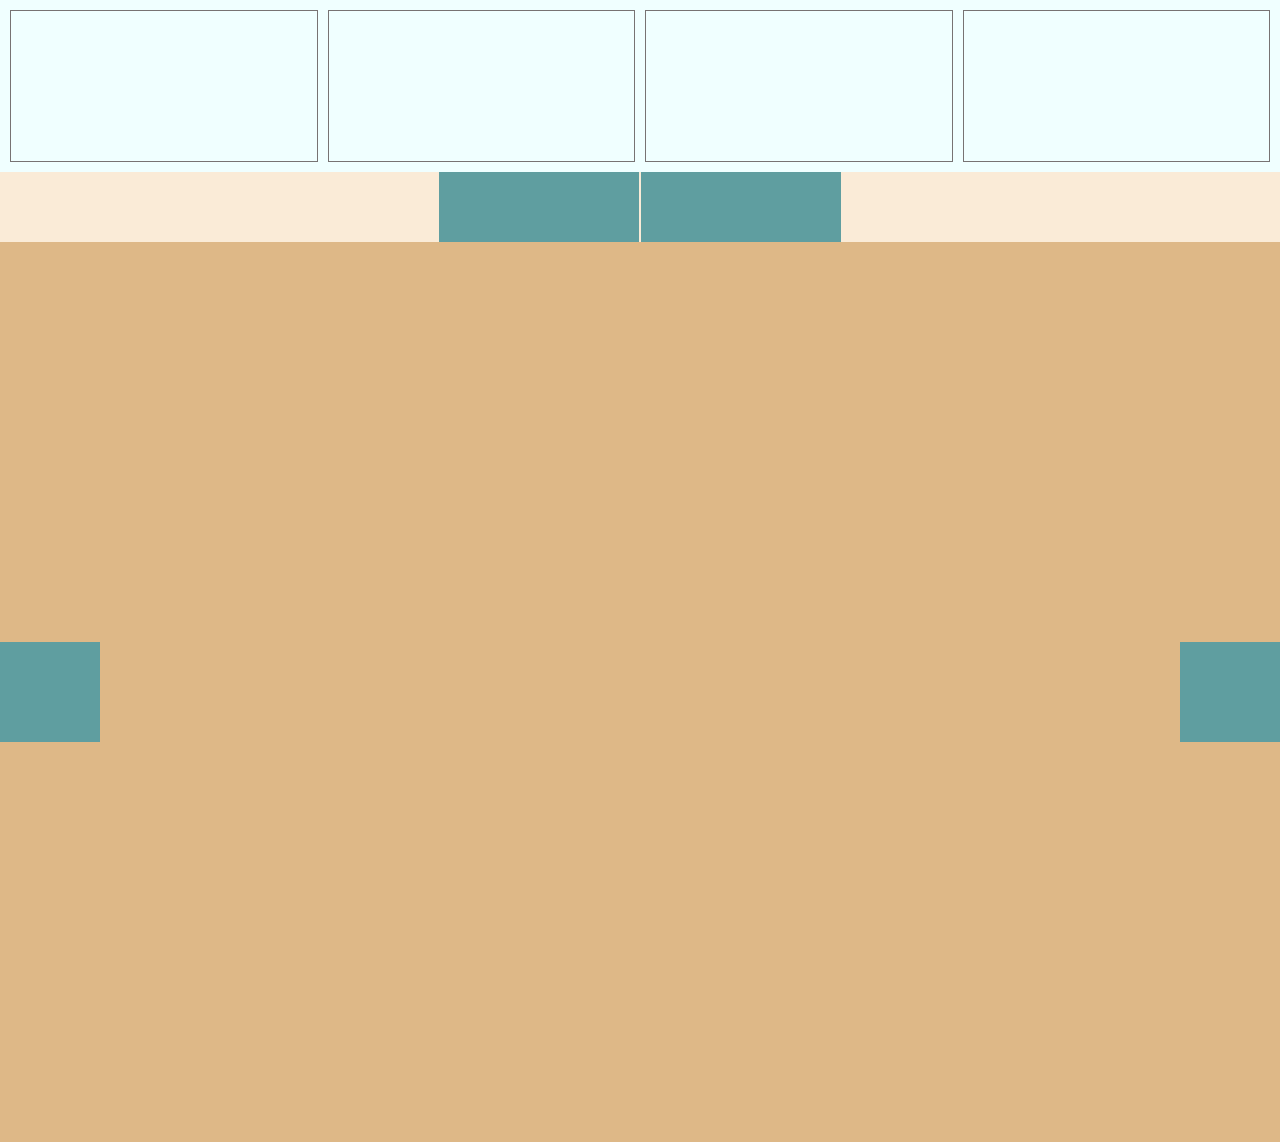
<file: flex/index.html>
<!DOCTYPE html>
<html lang="en">
<head>
    <meta charset="UTF-8">
    <meta name="viewport" content="width=device-width, initial-scale=1.0">
    <title>Document</title> 
    <link rel="stylesheet" href="./css/style.css">
</head>
<body>
    <div class="flex-container">
        <div></div>
        <div></div>
        <div></div>
        <div></div>
    </div>
    <div class="flex2">
        <div></div>
        <div></div>
    </div>

        <div class="vertical">
            <div></div>
            <div></div>
        </div>

</body>
</html>
</file>
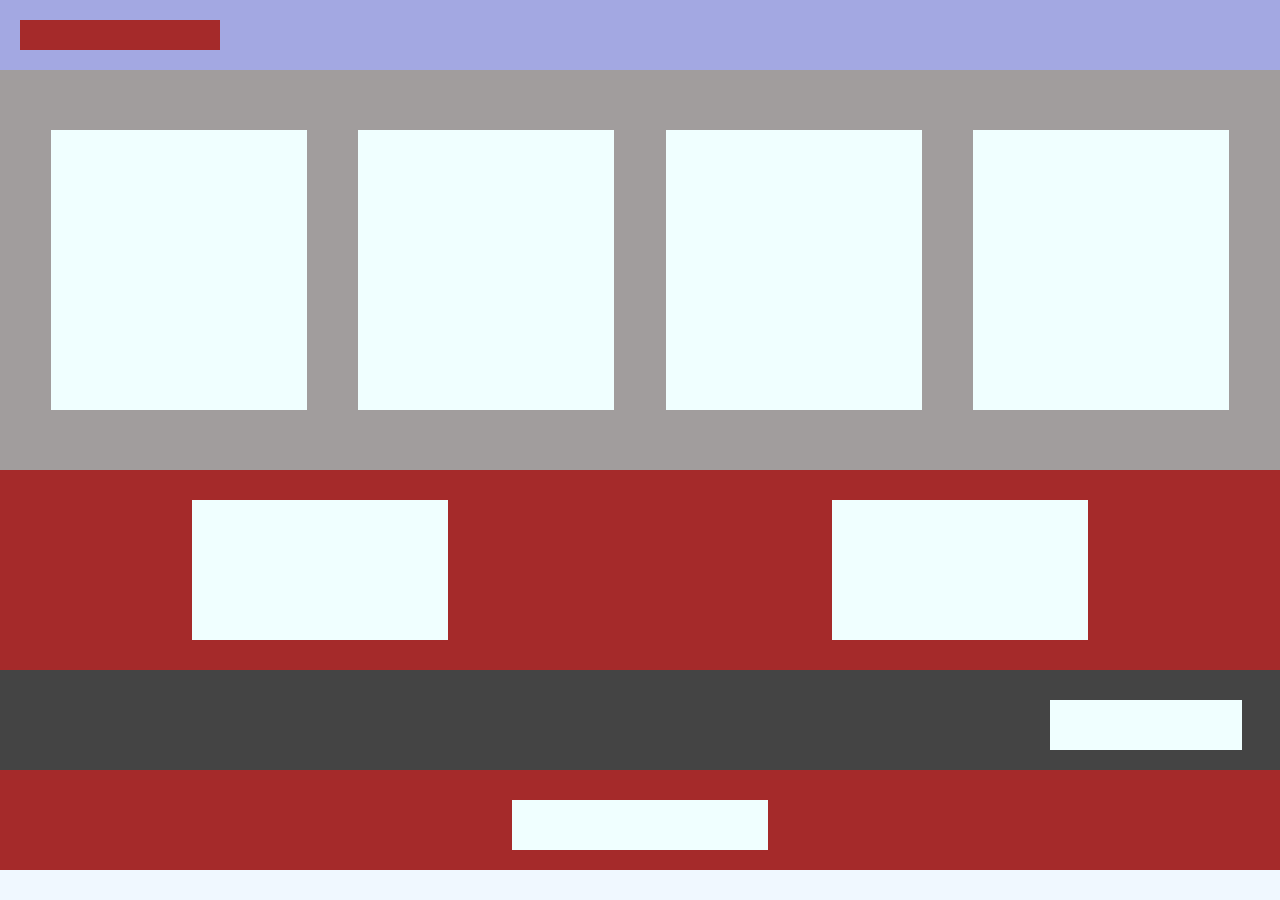
<file: practica1/index.html>
<!DOCTYPE html>
<html lang="en">
<head>
    <meta charset="UTF-8">
    <meta name="viewport" content="width=device-width, initial-scale=1.0">
    <title>Práctica 1</title>
    <link rel="stylesheet" href="./css/styles.css">
</head>
<body>
    <!--columa1-->
    <div id="header">
        <div id="title"></div>
    </div>
    <!--columna2-->
    <div id="columna2">
        <div class="cuadrito"></div>
        <div class="cuadrito"></div>
        <div class="cuadrito"></div>
        <div class="cuadrito"></div>
    </div>
    <!--columna3-->
   <div id="columna3">
        <div class="cuadrito1"></div>
        <div class="cuadrito1" id="sep"></div>
   </div>
   <!--columna4-->
   
    <div id="columna4">
        <div class="cuadrito2"></div>
    </div>
    <!--columna5-->
   <div id="columna5">
    <div class="cuadrito3"></div>
   </div>
   

</body>
</html>
</file>
<file: flex/css/style.css>
*{
    margin:0;
    padding:0;
}
.flex-container{
    display: flex;
    background-color: azure;
    padding: 10px;
    gap: 10px;
}
.flex-container div{
    height: 150px;
    border: 1px solid #777373;
    flex-grow: 1;
    
}
.flex2{
    background-color: antiquewhite;
    display: flex;
    gap: 2px;
    /*espacio igual entre hijos*/
    /*justify-content: space-between;*/

    justify-content: center;

}
.flex2 div{
    width: 200px;
    height: 70px;
    background-color: cadetblue;
}
.vertical{
    width: 100%;
    height: 100vh; /* viewport height*/
    background-color: burlywood;
    display: flex;
    align-items: center; /* centra en vertical*/
    justify-content: space-between; /* mismo espacio entre hijos*/
}
.vertical div{
    width: 100px;
    height: 100px;
    background-color: cadetblue;

}
</file>
<file: practica1/css/styles.css>
*{
    margin: 0;
    padding: 0;
}
body{
    background-color: aliceblue;
}

#header{
    height: 70px;
    background-color: rgba(25, 25, 175, 0.355);
}
#header #title{
     width: 200px;
     height: 30px;
     background-color: brown;
     margin-left: 20px;
     margin-top: 20px;
     float: left;
}
div#columna2{
    background-color: #a19d9d;
    height: 400PX;

}
div#columna2 div.cuadrito{
    background-color: azure;
    width: 20%;
    height: 70%;
    margin-left: 4%;
    margin-top: 60px;
    float: left;
}
div#columna3{
    background-color: brown;
    height: 200px;
}
div#columna3 div.cuadrito1{
    background-color: azure;
    width: 20%;
    height: 70%;
    margin-left: 15%;
    margin-top: 30px;
    float: left;
}
div#columna3 div#sep{
    float: right;
    margin-right: 15%;

}
div#columna4{
    background-color: rgb(68, 68, 68);
    height: 100px;
}
div#columna4 div.cuadrito2{
    background-color: azure;
    width: 15%;
    height: 50%;
    margin-right: 3%;
    margin-top: 30px;
    float: right;
}
div#columna5{
    background-color: brown;
    height: 100px;
}
div#columna5 div.cuadrito3{
    background-color: azure;
    width: 20%;
    height: 50%;
    margin-left: 40%;
    margin-top: 30px;
    float: left;
}
</file>
